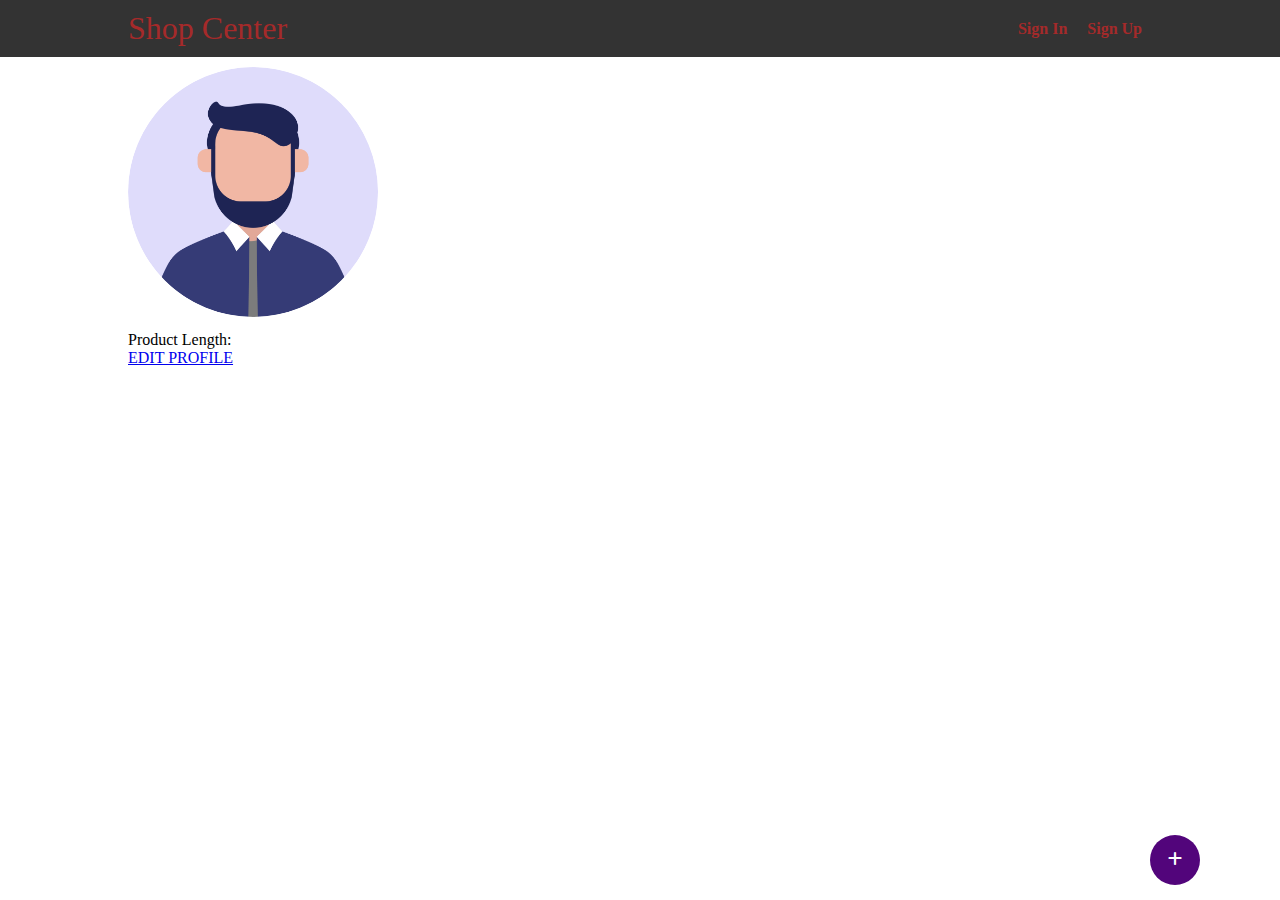
<file: profile.html>
<!DOCTYPE html>
<html lang="en">
<head>
    <meta charset="UTF-8">
    <meta name="viewport" content="width=device-width, initial-scale=1.0">
    <title>Shopping-Center | PROFILE</title>
    <link rel="stylesheet" href="css/style.css">
    
    <link rel="preconnect" href="https://fonts.googleapis.com">
    <link rel="preconnect" href="https://fonts.gstatic.com" crossorigin>
    <link href="https://fonts.googleapis.com/css2?family=Rubik:ital,wght@0,300..900;1,300..900&display=swap" rel="stylesheet">
    <link rel="stylesheet" href="https://cdnjs.cloudflare.com/ajax/libs/font-awesome/6.6.0/css/all.min.css">  
</head>
<body>
    <header>
        <div class="container">
            <div class="header-con">
            <a href="index.html" class="brand">Shop Center</a>
            <nav>
                <ul id="links">
                <li><a href="login.html">Sign In</a></li>
                <li><a href="register.html">Sign Up</a></li>
                </ul>
                <ul id="user-info" style="display: none;">
                    <li><a href="profile.html" id="user"></a></li>
                    <li><a href="product.html" id="user">My Products</a></li>
                    <li><a href="fav.html" id="user">Favorites</a></li>
                    <li class="shop"><i class="fa-solid fa-cart-shopping"></i><span class="badge" style="display: none;">1</span>
                    <div class="title" style="display: none;">
                        <div></div>
                      <a class="b" href="cart.html">View all Products</a>
                    </div>
                    </li>
                    <li><a href="" id="logout">Logout</a></li>
                </ul>
            </nav>
        </div>
    </div>
    </header>

    <section class="home">
    <div class="container">
        <img src="images/male-user-avatar-icon-in-flat-design-style-person-signs-illustration-png.webp" class="a-user" alt="">
    <h2 id="username"></h2>
    <p id="email"></p>
    <p id="productlen" >Product Length:<span></span></p>
    <a href="editprof.html">EDIT PROFILE</a>
        <a href="createproduct.html" class="create-pro">
            <i class="fa fa-plus"></i>
        </a>
    </div>
    </section>
    <script src="js/user.js"></script>
    <script src="js/data.js"></script>
    <script src="js/cartmenu.js"></script>
    <script src="js/profile.js"></script>
    
</body>
</html>
</file>
<file: css/style.css>
*{
    margin: 0;
    padding: 0;
    box-sizing: border-box;/*??????*?*/
}


body{
    font-family: "Kalnia Glaze", serif;
    font-optical-sizing: auto;
    font-weight: weight;
    font-style: normal;
    font-variation-settings:
    "wdth" 100;
}

.container{
    width: 80%;
    margin: auto;/*all elemnt in center*/
}

header{
    
    background-color: #333;
    padding: 10px 0;
}
.header-con{
    display: flex;
    justify-content: space-between;/* a in right nav in left*/
    align-items: center;
}

.header-con .brand{
    font-size: 32px;
    text-decoration: none;
    color: brown;
}

nav ul{
    display: flex;
    list-style: none;/* any dot star remove*/
}
nav li a{
    display: block; /* can take width ????*/
    color: brown;
    min-width: 50px;
    margin: 0 5px ;
    padding: 5px;
    text-decoration: none;
    font-weight: 800;
}

.section-form{
    position: absolute;/* to make postion in middle*/
    top: 50%;/* to make postion in middle*/
    left: 50%;/* to make postion in middle*/
    transform: translate(-50%,-50%);/* to make postion in middle*/
    width: 60%;
    text-align: center;
    padding: 20px;
    background-color: #824981;
    outline: none;
    
}

.section-form h2{
    font-size: 50px;
    letter-spacing: 2px;
    color: aqua
}

.section-form form input{
    display: block;
    width: 100%;
    margin: 5px 0;
    height: 40px;
    padding: 5px;
    border: 1px solid #ddd;
}

.section-form form input[type="submit"]{
    font-size: 25px;
    text-transform: uppercase;
    cursor: pointer;
    
}
.section-form form input[type="submit"]:hover{
    opacity: 0.8;
}

nav ul#user-info{
    display: none;
    align-items: center;
}

nav ul#user-info li{
    position: relative;
}

nav ul#user-info li i{
    color: #fff;
    cursor: pointer;
    font-size: 20px;
}

nav ul#user-info li .badge{
    width: 20px;
    height: 20px;
    background-color: crimson;
    color: #fff;
    text-align: center;
    display: block;
    position: absolute;/*can connet position: relative; to control it by top*/
    border-radius: 50%;
    top: -9px;
    right: -11px;
    font-size: 10px;
    line-height: 20px;
    display: none;
}



/*products*/

#search{
    width: 100%;
    height: 40px;
    display: block;
    margin: 10px 0;
    padding: 5px;
    border: 1px solid tomato;
    border-radius: 5px;
    font-size: 15px;
    font-family: "Kalnia Glaze", serif;
}
.products{
    width: 60%;
    margin: 10px 0;
    float: left;
    

}
.filter{
    width: 35%;
    float: right;
    margin: 10px 0;
}
.product-item{
    display: flex;
    width: 100%;
    border: 1px solid #ddd;
    margin-top: 15px;
    max-height: 150px;
}
.product-item-img{
    width: 25%;
    margin-right: 10px;
}

.bba{
    display: block;
    font-size: 20px;
    color: tomato;
    cursor: pointer;
}


.actions{
    flex: 1;
    text-align: right;/* to make it in right with flex-1 my=ust*/
    display: flex;
    flex-direction: column;
    justify-content: space-between;
}

.product-item .add-to-cart{
    display: block;
    margin-left: auto;/* to end of the cart */
    background-color: tomato;
    color: #fff;
    border: 0;
    padding: 10px  20px;
    font-size: 16px;
    cursor: pointer;
    font-family: "Kalnia Glaze", serif;
}

.actions .fav{
    cursor: pointer;
    width: 20px;
    display: block;
    margin-left: auto;
}
nav ul#user-info li .title{
    position: absolute;
    width: 200px;
    
    transform: translate(-70px, 0px);
    background: #eaeaea;
    top: 40px;
    padding: 10px;
    border: 1px brown solid;
    display: none;
}

.b{
    display: block;
    color:black;
    margin: 0;
    padding: 0;
    background-color: tomato;
    color: #fff;
    text-align: center;
    text-decoration: none;
}
.item-details img{
    width: 100%;
    height: 200px;
    border: 1px solid tomato;
    padding: 2px;
    

}

/*********************create pro ****************************/
.create-pro{
    position: fixed;
    bottom: 15px;
    right: 80px;/* any right make it in right 5 10 then 80 px make it from right to left */
    width: 50px;
    height: 50px;
    background-color: #52057b;
    color: #fff;
    text-decoration: none;
    border-radius: 50%;
    text-align: center;
    line-height: 50px;/*same height*/
}
.create-pro:hover{
    opacity: 0.8;
}
#sizefilter{
    width: 100%;
    display: block;
    height: 40px;
}
.edit{
    display: block;
    width: 140px;
    border: none;
    background: tomato;
    color: #fff;
    padding: 5px 15px;
    cursor: pointer;
    margin-left: 80px;
    
}

.a-user{
    width: 250px;
    height: 250px;
    border-radius: 50%;
    margin:10px 0px;
}

#editform input{
    width: 100%;
    display: block;
    margin: 10px o;
    height: 40px;
}

#editform input[type="submit"]{
    cursor: pointer;
    color: #fff;
    background: #333;
}
</file>
